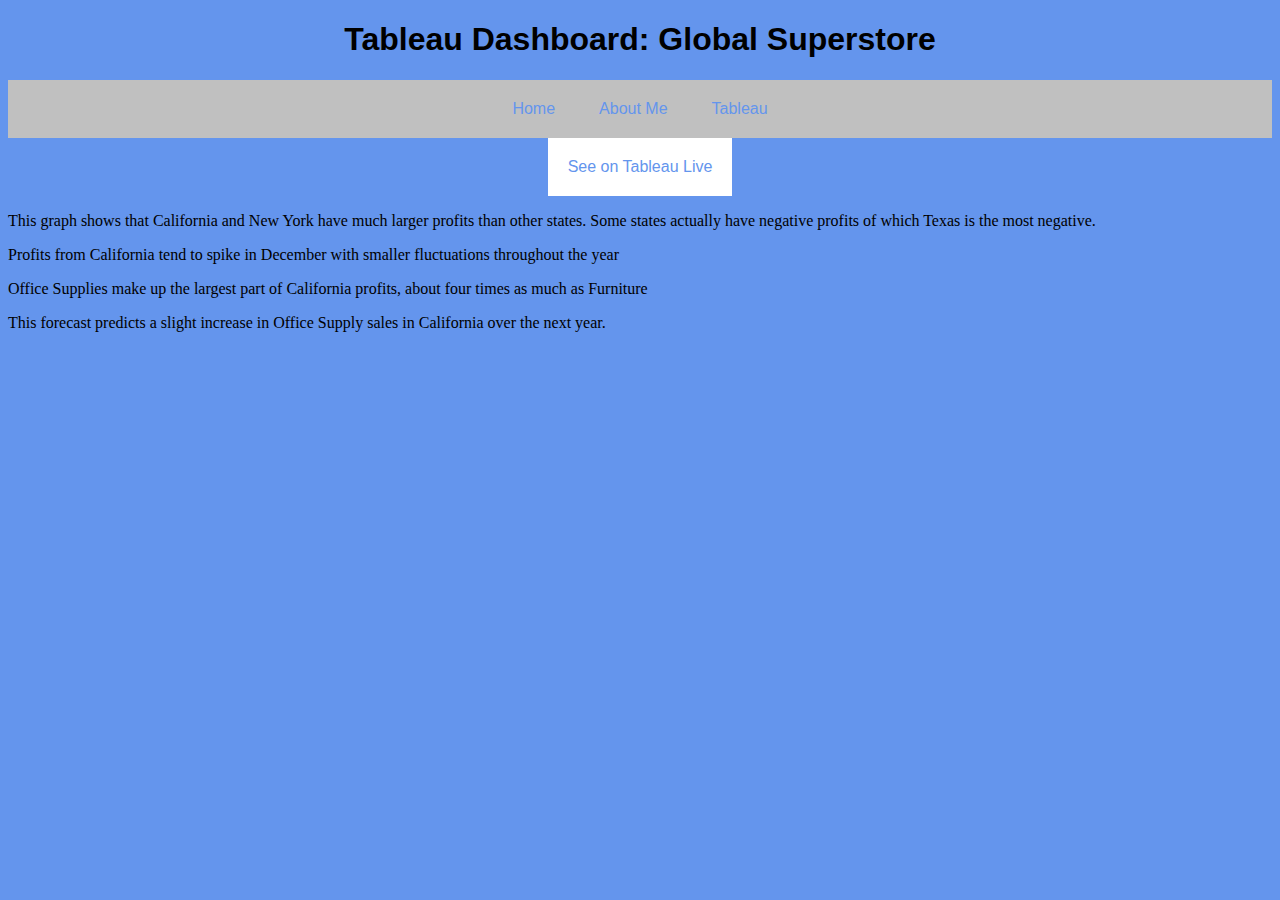
<file: IS_Project/html/tableau.html>
<!-- --Tristan Stapley-- edited 4/16/22-->
<!DOCTYPE html>
<html lang="en">
    <head>
        <title>Tristan Stapley - Tableau</title>
        <link rel="icon" type="image/x-icon" href="../assets/graph.png" />
        <link href="../css/bootstyles.css" rel="stylesheet" />
    </head>
    <body>
        <header>
            <h1>Tableau Dashboard: Global Superstore</h1>
        </header>
        <nav>
            <a href="../index.html">Home</a>
            <a href="about_me.html">About Me</a>
            <a href="#!">Tableau</a>
        </nav>
        <div class="mid">
            <a class="button" href="https://public.tableau.com/views/IS201project_16500829908410/FinalCaliforniaProfitForecast?:language=en-US&:display_count=n&:origin=viz_share_link">See on Tableau Live</a>
        </div>
        <div class='tableauPlaceholder' id='viz1650083529056' style='position: relative'>
            <noscript>
                <a href='#'>
                    <img alt='Graph of the Sum of Profits by State' src='https:&#47;&#47;public.tableau.com&#47;static&#47;images&#47;IS&#47;IS201project_16500829908410&#47;FinalProfitsbyState&#47;1_rss.png' style='border: none' />
                </a>
            </noscript>
            <object class='tableauViz' style='display:none;'>
                <param name='host_url' value='https%3A%2F%2Fpublic.tableau.com%2F' />
                <param name='embed_code_version' value='3' />
                <param name='site_root' value='' />
                <param name='name' value='IS201project_16500829908410&#47;FinalProfitsbyState' />
                <param name='tabs' value='yes' />
                <param name='toolbar' value='yes' />
                <param name='static_image' value='https:&#47;&#47;public.tableau.com&#47;static&#47;images&#47;IS&#47;IS201project_16500829908410&#47;FinalProfitsbyState&#47;1.png' />
                <param name='animate_transition' value='yes' />
                <param name='display_static_image' value='yes' />
                <param name='display_spinner' value='yes' />
                <param name='display_overlay' value='yes' />
                <param name='display_count' value='yes' />
                <param name='language' value='en-US' />
            </object>
        </div>
        <div>
            <p>This graph shows that California and New York have much larger profits than other states. Some states actually have negative profits of which Texas is the most negative.</p>
        </div>
        <script type='text/javascript'>var divElement = document.getElementById('viz1650083529056'); var vizElement = divElement.getElementsByTagName('object')[0]; vizElement.style.width = '100%'; vizElement.style.height = (divElement.offsetWidth * 0.75) + 'px'; var scriptElement = document.createElement('script'); scriptElement.src = 'https://public.tableau.com/javascripts/api/viz_v1.js'; vizElement.parentNode.insertBefore(scriptElement, vizElement);</script>
        <div class='tableauPlaceholder' id='viz1650158028147' style='position: relative'>
            <noscript>
                <a href='#'>
                    <img alt='Graph of Profits in California by Month' src='https:&#47;&#47;public.tableau.com&#47;static&#47;images&#47;IS&#47;IS201project_16500829908410&#47;FinalCalifornia2-YearProfits&#47;1_rss.png' style='border: none' />
                </a>
            </noscript>
            <object class='tableauViz' style='display:none;'>
                <param name='host_url' value='https%3A%2F%2Fpublic.tableau.com%2F' />
                <param name='embed_code_version' value='3' />
                <param name='site_root' value='' />
                <param name='name' value='IS201project_16500829908410&#47;FinalCalifornia2-YearProfits' />
                <param name='tabs' value='yes' />
                <param name='toolbar' value='yes' />
                <param name='static_image' value='https:&#47;&#47;public.tableau.com&#47;static&#47;images&#47;IS&#47;IS201project_16500829908410&#47;FinalCalifornia2-YearProfits&#47;1.png' />
                <param name='animate_transition' value='yes' />
                <param name='display_static_image' value='yes' />
                <param name='display_spinner' value='yes' />
                <param name='display_overlay' value='yes' />
                <param name='display_count' value='yes' />
                <param name='language' value='en-US' />
            </object>
        </div>
        <script type='text/javascript'>var divElement = document.getElementById('viz1650158028147'); var vizElement = divElement.getElementsByTagName('object')[0]; vizElement.style.width = '100%'; vizElement.style.height = (divElement.offsetWidth * 0.75) + 'px'; var scriptElement = document.createElement('script'); scriptElement.src = 'https://public.tableau.com/javascripts/api/viz_v1.js'; vizElement.parentNode.insertBefore(scriptElement, vizElement);</script>
        <div>
            <p>Profits from California tend to spike in December with smaller fluctuations throughout the year</p>
        </div>
        <div class='tableauPlaceholder' id='viz1650158278481' style='position: relative'>
            <noscript>
                <a href='#'>
                    <img alt='California Profits by Category' src='https:&#47;&#47;public.tableau.com&#47;static&#47;images&#47;IS&#47;IS201project_16500829908410&#47;FinalCaliforniaProfitsbyCategory&#47;1_rss.png' style='border: none' />
                </a>
            </noscript>
            <object class='tableauViz' style='display:none;'>
                <param name='host_url' value='https%3A%2F%2Fpublic.tableau.com%2F' />
                <param name='embed_code_version' value='3' />
                <param name='site_root' value='' />
                <param name='name' value='IS201project_16500829908410&#47;FinalCaliforniaProfitsbyCategory' />
                <param name='tabs' value='yes' />
                <param name='toolbar' value='yes' />
                <param name='static_image' value='https:&#47;&#47;public.tableau.com&#47;static&#47;images&#47;IS&#47;IS201project_16500829908410&#47;FinalCaliforniaProfitsbyCategory&#47;1.png' />
                <param name='animate_transition' value='yes' />
                <param name='display_static_image' value='yes' />
                <param name='display_spinner' value='yes' />
                <param name='display_overlay' value='yes' />
                <param name='display_count' value='yes' />
                <param name='language' value='en-US' />
            </object>
        </div>
        <div>
            <p>Office Supplies make up the largest part of California profits, about four times as much as Furniture</p>
        </div>
        <script type='text/javascript'>var divElement = document.getElementById('viz1650158278481'); var vizElement = divElement.getElementsByTagName('object')[0]; vizElement.style.width = '100%'; vizElement.style.height = (divElement.offsetWidth * 0.75) + 'px'; var scriptElement = document.createElement('script'); scriptElement.src = 'https://public.tableau.com/javascripts/api/viz_v1.js'; vizElement.parentNode.insertBefore(scriptElement, vizElement);</script>
        <div class='tableauPlaceholder' id='viz1650150325072' style='position: relative'>
            <noscript>
                <a href='#'>
                    <img alt='California Office Supplies Sales Forecast' src='https:&#47;&#47;public.tableau.com&#47;static&#47;images&#47;IS&#47;IS201project_16500829908410&#47;FinalCaliforniaProfitForecast&#47;1_rss.png' style='border: none' />
                </a>
            </noscript>
            <object class='tableauViz' style='display:none;'>
                <param name='host_url' value='https%3A%2F%2Fpublic.tableau.com%2F' />
                <param name='embed_code_version' value='3' />
                <param name='site_root' value='' />
                <param name='name' value='IS201project_16500829908410&#47;FinalCaliforniaProfitForecast' />
                <param name='tabs' value='no' />
                <param name='toolbar' value='yes' />
                <param name='static_image' value='https:&#47;&#47;public.tableau.com&#47;static&#47;images&#47;IS&#47;IS201project_16500829908410&#47;FinalCaliforniaProfitForecast&#47;1.png' />
                <param name='animate_transition' value='yes' />
                <param name='display_static_image' value='yes' />
                <param name='display_spinner' value='yes' />
                <param name='display_overlay' value='yes' />
                <param name='display_count' value='yes' />
                <param name='language' value='en-US' />
            </object>
        </div>
        <script type='text/javascript'>var divElement = document.getElementById('viz1650150325072'); var vizElement = divElement.getElementsByTagName('object')[0]; vizElement.style.width = '100%'; vizElement.style.height = (divElement.offsetWidth * 0.75) + 'px'; var scriptElement = document.createElement('script'); scriptElement.src = 'https://public.tableau.com/javascripts/api/viz_v1.js'; vizElement.parentNode.insertBefore(scriptElement, vizElement);</script>
        <div>
            <p>This forecast predicts a slight increase in Office Supply sales in California over the next year.</p>
        </div>
    </body>
</html>
</file>
<file: IS_Project/css/bootstyles.css>
body {
    background-image: url(../assets/img/silver.jpg);
    background-image: none;
    background-color: cornflowerblue;
    background-size: cover;
}
h1 {
    text-align: center;
    font-family: Helvetica, Arial, sans-serif;
}
nav {
    background-color: silver;
    text-align: center;
}
a {
    padding: 20px;
    text-decoration: none;
    font-family: Helvetica, Arial, sans-serif;
    display: inline-block;
}
a:link, a:visited {
    color: cornflowerblue;
}
.button {
    background-color: white;
}
.mid {
    text-align: center;
}
</file>
